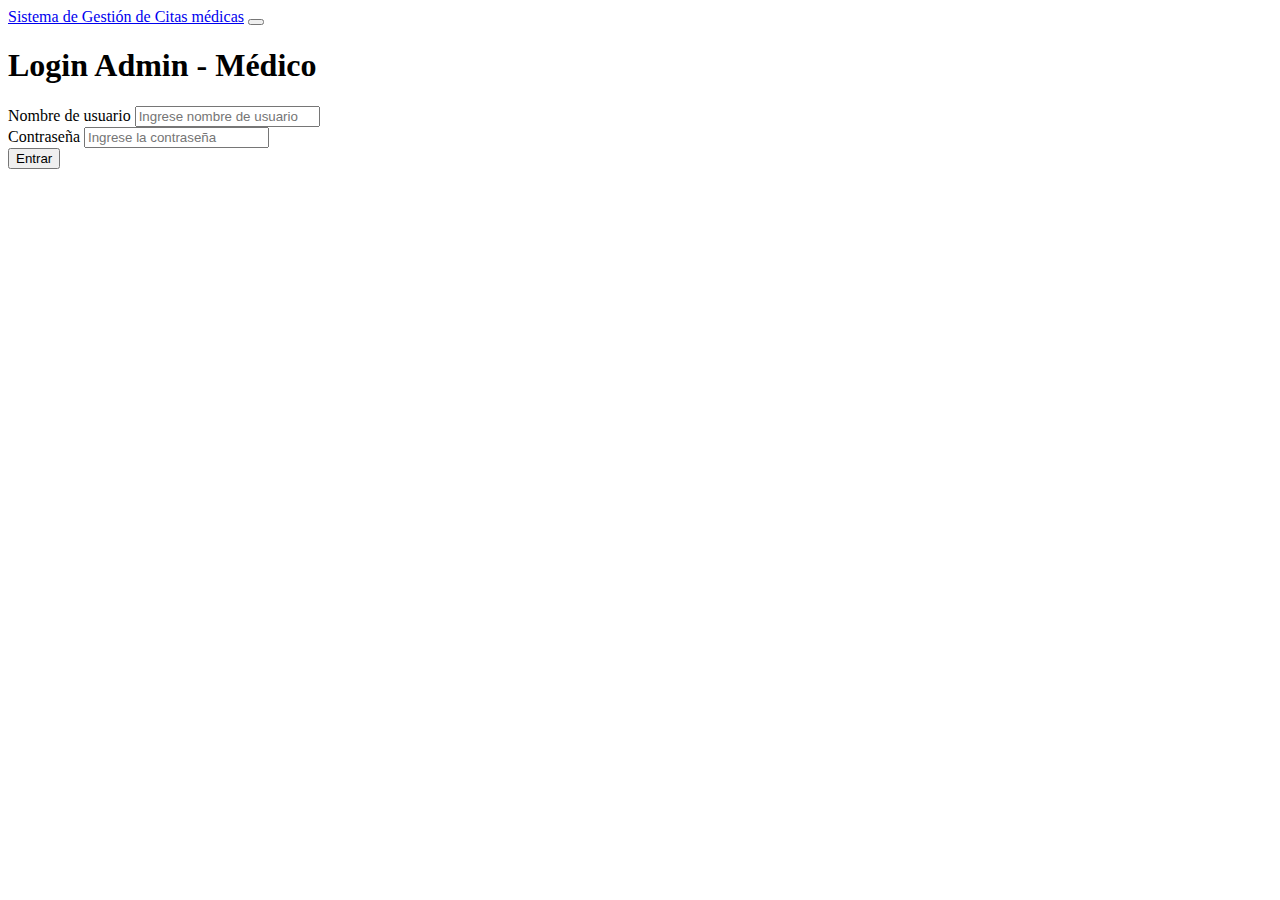
<file: LoginAdmin.html>
<!DOCTYPE html>
<html lang="en">
  <head>
    <meta charset="UTF-8" />
    <meta http-equiv="X-UA-Compatible" content="IE=edge" />
    <meta name="viewport" content="width=device-width, initial-scale=1.0" />
    <link
      href="https://cdn.jsdelivr.net/npm/bootstrap@5.2.1/dist/css/bootstrap.min.css"
      rel="stylesheet"
      integrity="sha384-iYQeCzEYFbKjA/T2uDLTpkwGzCiq6soy8tYaI1GyVh/UjpbCx/TYkiZhlZB6+fzT"
      crossorigin="anonymous"
    />
    <title>Sistema de Gestión de Citas</title>
  </head>
  <body>
    <!--Inicio del panel de navegación-->
    <nav class="navbar navbar-expand-md bg-dark navbar-dark">
      <div class="container-fluid">
        <a class="navbar-brand" href="#">
          

          Sistema de Gestión de Citas médicas</a
        >
        <button
          class="navbar-toggler"
          type="button"
          data-bs-toggle="collapse"
          data-bs-target="#navbarSupportedContent"
          aria-controls="navbarSupportedContent"
          aria-expanded="false"
          aria-label="Toggle navigation"
        >
          <span class="navbar-toggler-icon"></span>
        </button>
        <div class="collapse navbar-collapse" id="navbarSupportedContent">
          <ul class="navbar-nav me-auto mb-2 mb-lg-0">
            
          </ul>
        </div>
      </div>
    </nav>
    <!--Final del panel de navegación-->
    <!--Inicio del card-->
    <div class="container mt-3">
      <div class="row">
        <div class="card text-center">
          <div class="card-body">
            <h1 class="card-title">Login Admin - Médico</h1>
            <!--Inicio del formulario-->
            <form>
              <div class="mb-3">
                <div class="form-group">
                  <label>Nombre de usuario</label>
                  <input
                    type="text"
                    name="firstName"
                    class="form-control"
                    placeholder="Ingrese nombre de usuario"
                  />
                </div>
                <div class="form-group">
                  <label>Contraseña</label>
                  <input
                    type="text"
                    name="lastName"
                    class="form-control"
                    placeholder="Ingrese la contraseña"
                  />
                </div>
                
                <div class="box-footer mt-4">
                  <button type="submit" class="btn btn-primary">Entrar</button>
                </div>
              </div>
            </form>
            <!--Final del formularios-->
          </div>
        </div>
      </div>
    </div>
    <!--Final del card-->

   
  </body>
</html>
</file>
